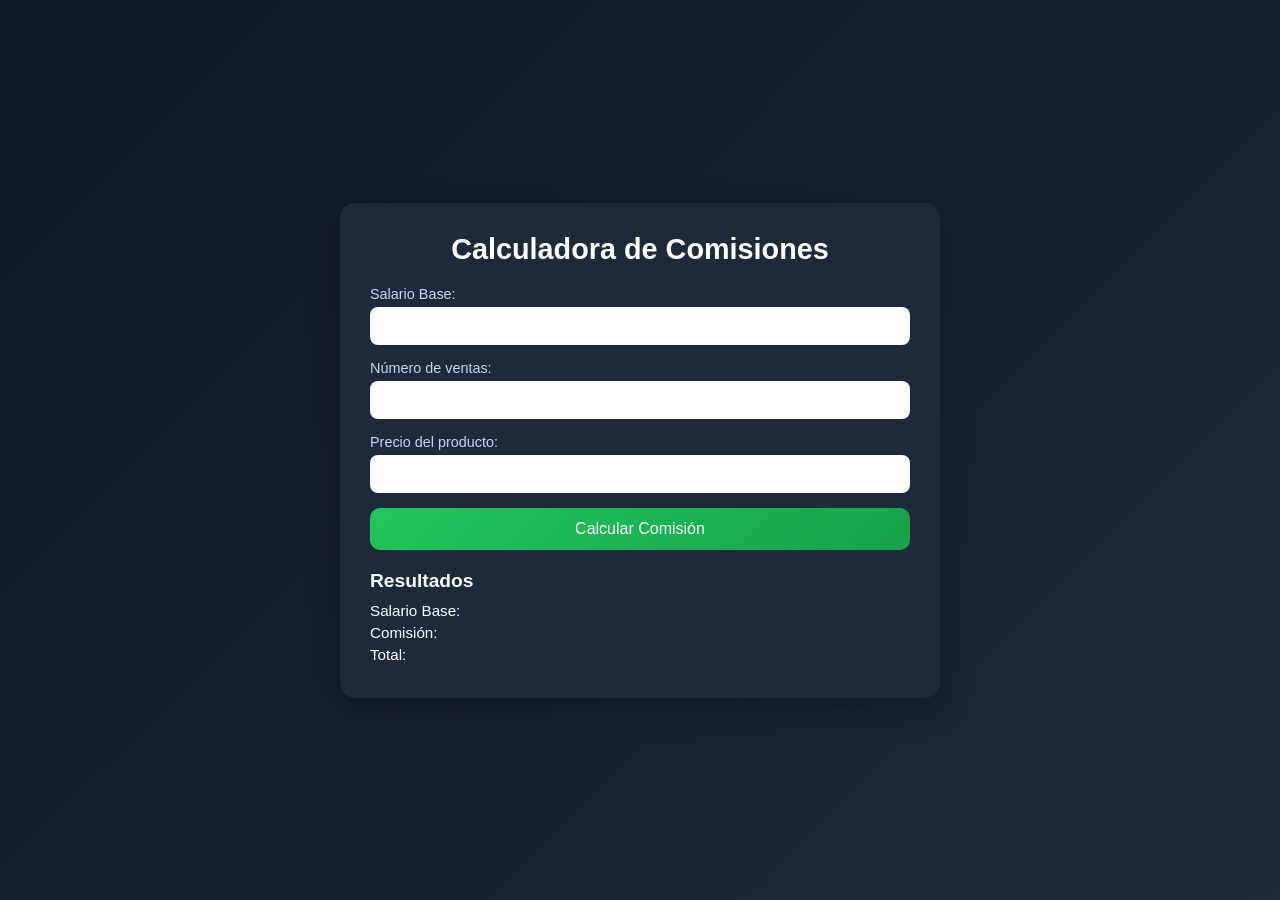
<file: index.html>
<!DOCTYPE html>
<html lang="es">
<head>
    <meta charset="UTF-8">
    <meta name="viewport" content="width=device-width, initial-scale=1.0">
    <title>Calculadora de Comisiones</title>
    <link rel="stylesheet" href="ventas.css">
    <script src="ventas.js"></script>
    <script src="utilitarios.js"></script>
</head>
<body>

    <div class="contenedor">
        <h1>Calculadora de Comisiones</h1>

        <div class="grupo">
            <label>Salario Base:</label>
            <input type="text" id="txtSueldoBase">
        </div>

        <div class="grupo">
            <label>Número de ventas:</label>
            <input type="text" id="txtVentas">
        </div>

        <div class="grupo">
            <label>Precio del producto:</label>
            <input type="text" id="txtPrecio">
        </div>

        <button onclick="calcular()">Calcular Comisión</button>

        <div class="resultados">
            <h2>Resultados</h2>
            <p>Salario Base: <span id="spSueldoBase"></span></p>
            <p>Comisión: <span id="spComision"></span></p>
            <p>Total: <span id="spTotal"></span></p>
        </div>
    </div>
    
</body>
</html>
</file>
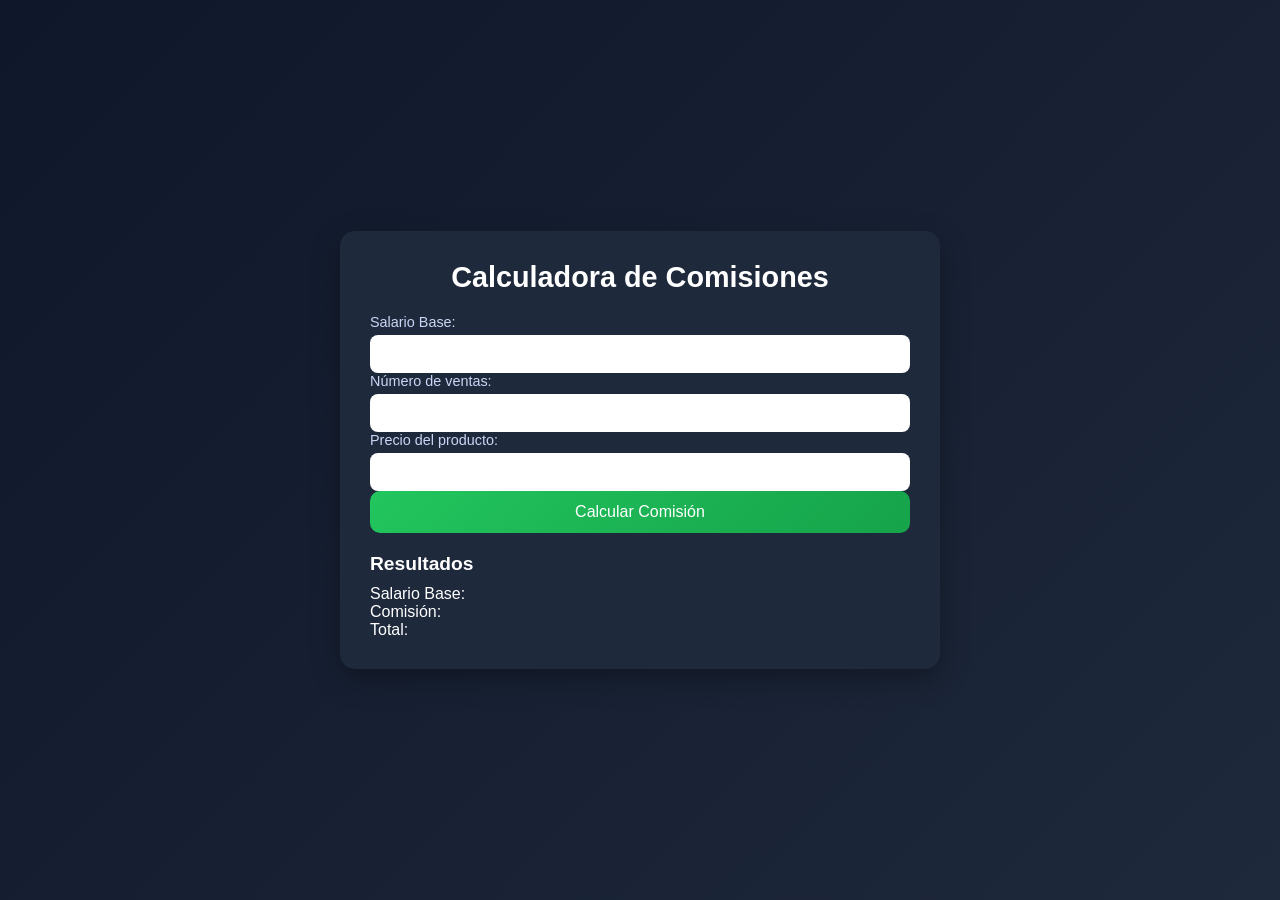
<file: ventas.html>
<!DOCTYPE html>
<html lang="es">
<head>
    <meta charset="UTF-8">
    <title>Calculadora de Comisiones</title>
    <link rel="stylesheet" href="ventas.css">
    <script src="ventas.js"></script>
</head>
<body>

    <div class="contenedor">
        <h1>Calculadora de Comisiones</h1>

        <label>Salario Base:</label>
        <input type="text" id="txtSueldoBase">

        <label>Número de ventas:</label>
        <input type="text" id="txtVentas">

        <label>Precio del producto:</label>
        <input type="text" id="txtPrecio">

        <button onclick="calcular()">Calcular Comisión</button>

        <h2>Resultados</h2>
        <p>Salario Base: <span id="spSueldoBase"></span></p>
        <p>Comisión: <span id="spComision"></span></p>
        <p>Total: <span id="spTotal"></span></p>
    </div>
    
</body>
</html>
</file>
<file: ventas.css>
* {
    box-sizing: border-box;
    margin: 0;
    padding: 0;
}

body {
    font-family: Arial, sans-serif;
    background: linear-gradient(135deg, #0f172a, #1e293b);
    color: white;
    display: flex;
    justify-content: center;
    align-items: center;
    min-height: 100vh;
    padding: 20px;
}

/* CONTENEDOR */
.contenedor {
    background-color: #1e293b;
    padding: 25px;
    border-radius: 15px;
    width: 100%;
    max-width: 400px;
    box-shadow: 0 10px 30px rgba(0,0,0,0.3);
    animation: fadeIn 0.6s ease;
}

/* TITULOS */
h1 {
    text-align: center;
    margin-bottom: 20px;
    font-size: 1.6rem;
}

h2 {
    margin-top: 20px;
    margin-bottom: 10px;
    font-size: 1.2rem;
}

/* GRUPOS */
.grupo {
    margin-bottom: 15px;
}

label {
    font-size: 0.9rem;
    margin-bottom: 5px;
    display: block;
    color: #cbd5f5;
}

/* INPUTS */
input {
    width: 100%;
    padding: 10px;
    border-radius: 8px;
    border: none;
    outline: none;
    font-size: 1rem;
}

/* BOTÓN */
button {
    width: 100%;
    padding: 12px;
    background: linear-gradient(135deg, #22c55e, #16a34a);
    border: none;
    color: white;
    font-size: 1rem;
    border-radius: 10px;
    cursor: pointer;
    transition: 0.3s;
}

button:hover {
    transform: scale(1.03);
    background: linear-gradient(135deg, #16a34a, #15803d);
}

/* RESULTADOS */
.resultados p {
    font-size: 0.95rem;
    margin-bottom: 5px;
}

.resultados span {
    font-weight: bold;
    color: #22c55e;
}

/* 📱 RESPONSIVE TABLET */
@media (min-width: 768px) {
    .contenedor {
        max-width: 500px;
        padding: 30px;
    }

    h1 {
        font-size: 1.8rem;
    }
}

/* 💻 RESPONSIVE DESKTOP */
@media (min-width: 1024px) {
    .contenedor {
        max-width: 600px;
    }
}

/* ANIMACIÓN */
@keyframes fadeIn {
    from {
        opacity: 0;
        transform: translateY(15px);
    }
    to {
        opacity: 1;
        transform: translateY(0);
    }
}
</file>
